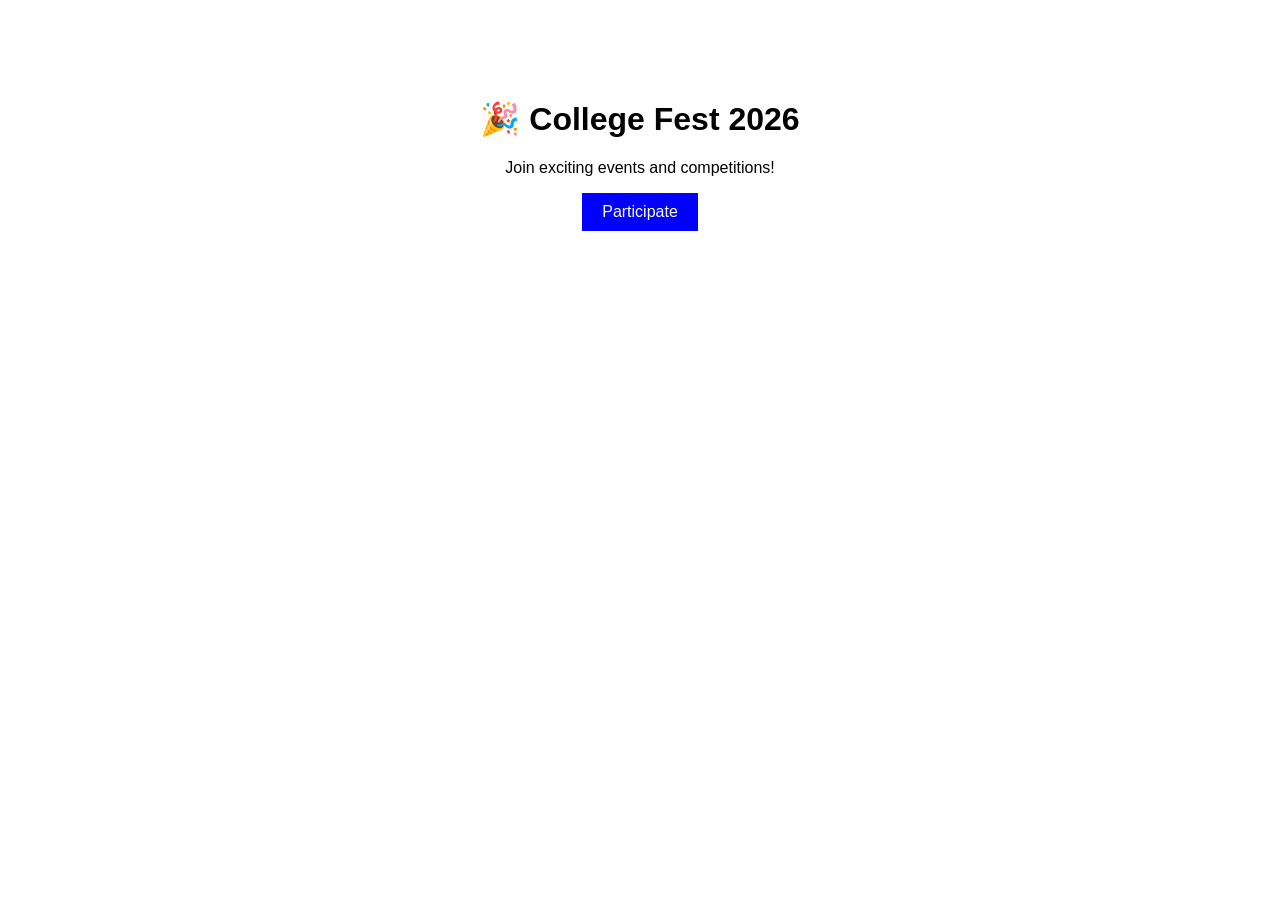
<file: index.html>
<!DOCTYPE html>
<html>
<head>
    <title>Event Poster</title>
    <link rel="stylesheet" href="style.css">
</head>
<body>

<div class="poster">
    <h1>🎉 College Fest 2026</h1>
    <p>Join exciting events and competitions!</p>

    <button onclick="goToDetails()">Participate</button>
</div>

<script src="script.js"></script>
</body>
</html>
</file>
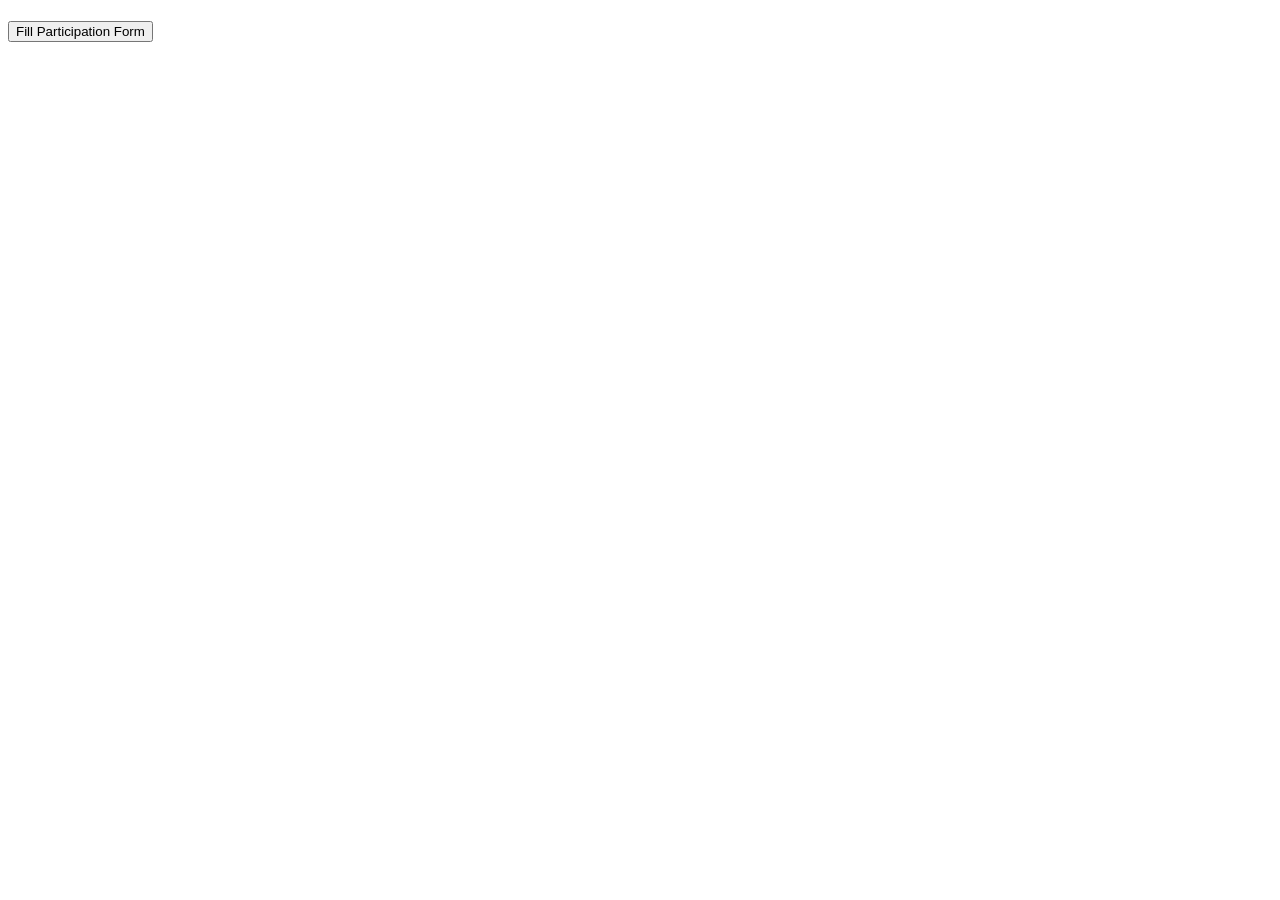
<file: details.html>
<!DOCTYPE html>
<html>
<head>
    <title>Event Details</title>
</head>
<body>

<h1 id="eventTitle"></h1>
<p id="eventDate"></p>
<p id="eventDesc"></p>

<a id="formBtn" target="_blank">
    <button>Fill Participation Form</button>
</a>

<script src="script.js"></script>
</body>
</html>
</file>
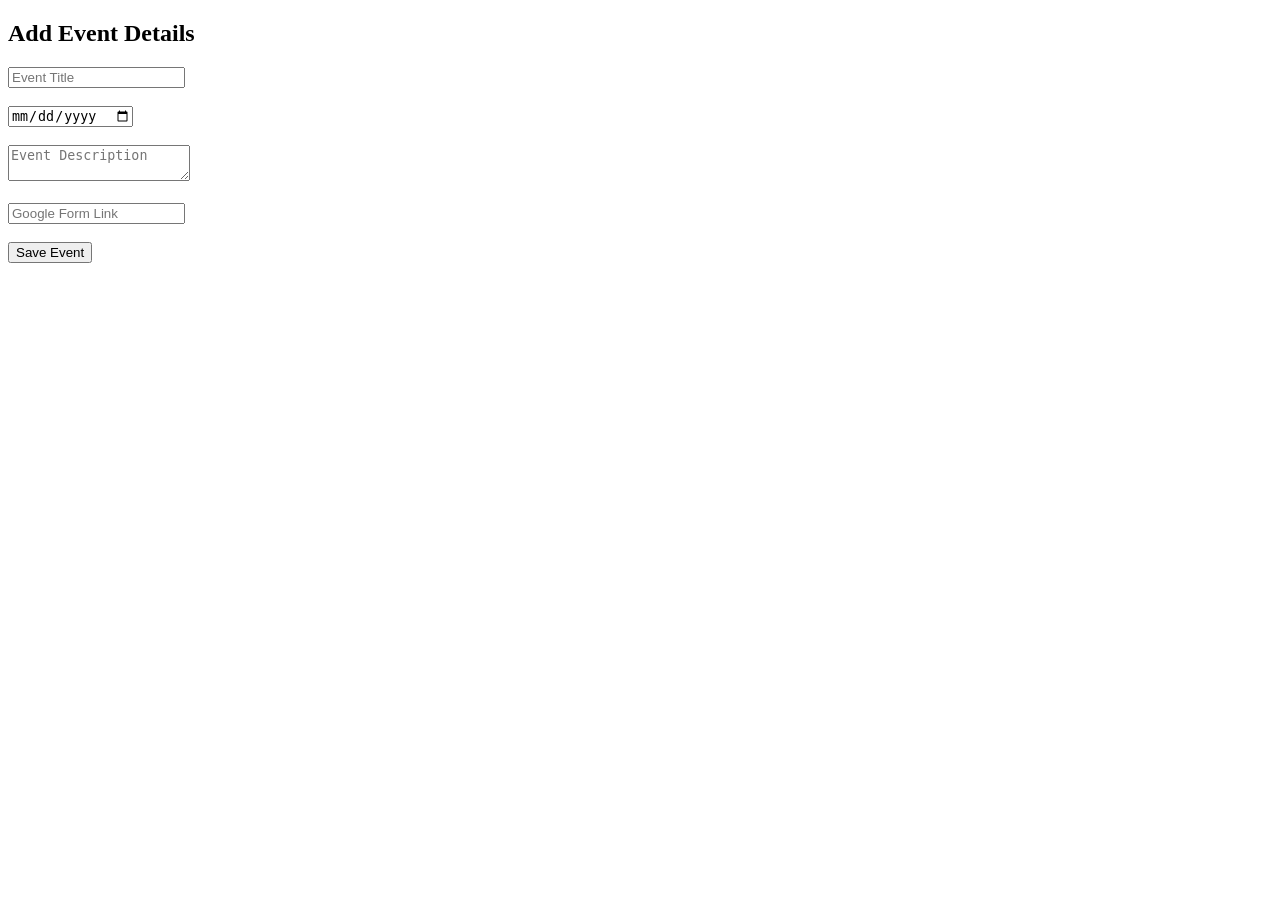
<file: organiser.html>
<!DOCTYPE html>
<html>
<head>
    <title>Organizer Page</title>
</head>
<body>

<h2>Add Event Details</h2>

<form id="eventForm">
    <input type="text" id="title" placeholder="Event Title" required><br><br>
    <input type="date" id="date" required><br><br>
    <textarea id="description" placeholder="Event Description"></textarea><br><br>
    <input type="url" id="formLink" placeholder="Google Form Link"><br><br>

    <button type="submit">Save Event</button>
</form>

<script src="script.js"></script>
</body>
</html>
</file>
<file: style.css>
body {
    font-family: Arial;
    text-align: center;
}

.poster {
    margin-top: 100px;
}

button {
    padding: 10px 20px;
    font-size: 16px;
    background-color: blue;
    color: white;
    border: none;
    cursor: pointer;
}
</file>
